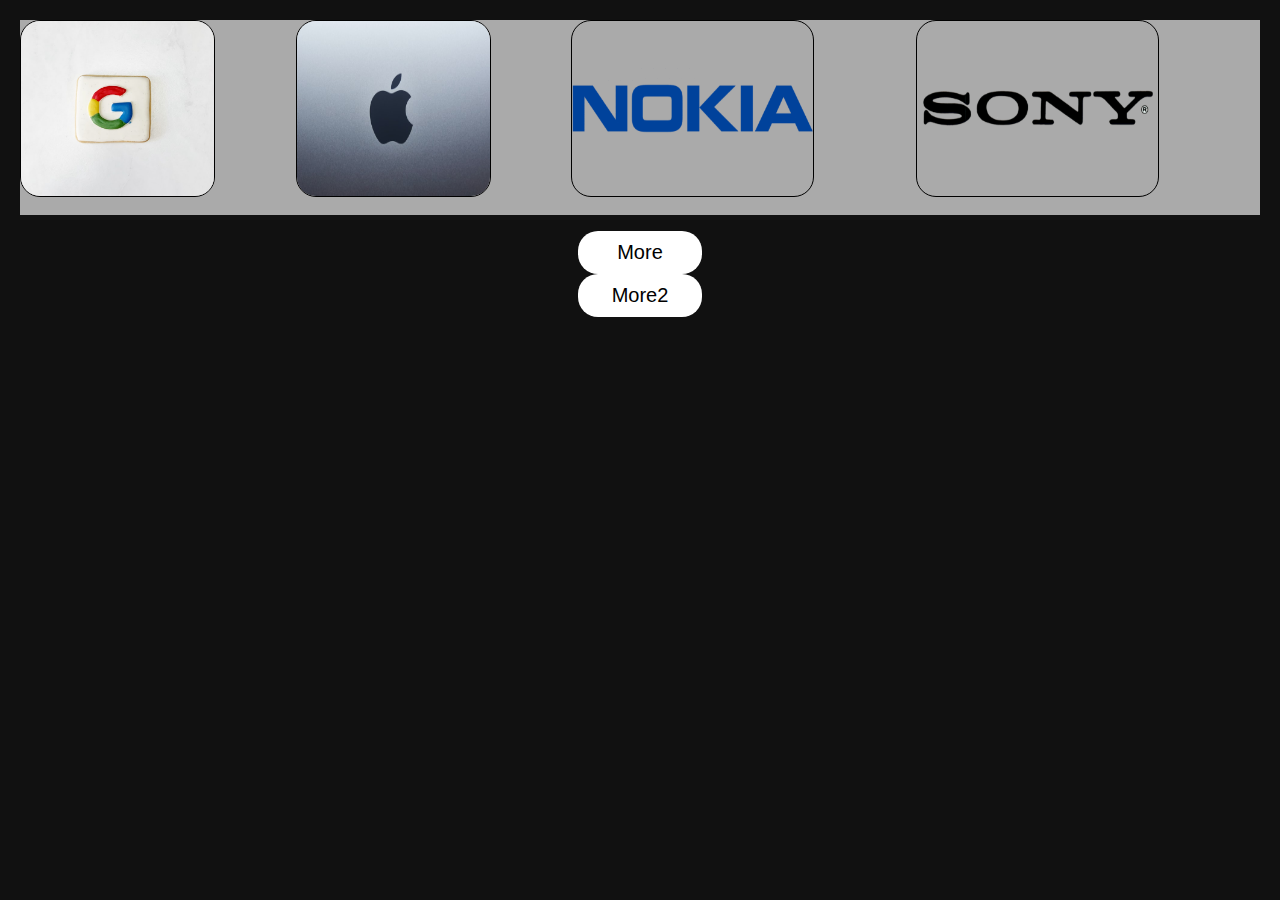
<file: index.html>
<!DOCTYPE html>
<html lang="en">
<head>
  <meta charset="UTF-8">
  <meta http-equiv="X-UA-Compatible" content="IE=edge">
  <meta name="viewport" content="width=device-width, initial-scale=1.0">
  <title>Click to load doing</title>
  <!-- RESET -->
  <link rel="stylesheet" href="./assets/reset.css">
  <!-- POPPINS -->
  <link rel="preconnect" href="https://fonts.googleapis.com">
  <link rel="preconnect" href="https://fonts.gstatic.com" crossorigin>
  <link href="https://fonts.googleapis.com/css2?family=Poppins:wght@300;400;500;600;700;800&display=swap" rel="stylesheet">
  <!-- STYLE -->
  <link rel="stylesheet" href="./assets/style.css">
</head>
<body>
  <div id="wrapper" class="wrapper">
    <div class="wrapper__part">
      <div class="wrapper__item">
        <img class="wrapper__img" src="./assets/images/google.jpg" alt="Google image">
      </div>
      <div class="wrapper__item">
        <img class="wrapper__img" src="./assets/images/apple.jpg" alt="Apple image">
      </div>
      <div class="wrapper__item">
        <img class="wrapper__img" src="./assets/images/nokia.png" alt="Nokia image">
      </div>
      <div class="wrapper__item">
        <img class="wrapper__img" src="./assets/images/sony.png" alt="Sony image">
      </div>
    </div>
    <div id="wrapper__part1" class="wrapper__part"></div>
    <div id="wrapper__part2" class="wrapper__part"></div>
  </div>
  <br/>
  <button class="btn" id="btn">More</button>
  <button class="btn" id="btn2">More2</button>
  

  <!-- JQUERY -->
  <script src="https://code.jquery.com/jquery-3.6.0.min.js" integrity="sha256-/xUj+3OJU5yExlq6GSYGSHk7tPXikynS7ogEvDej/m4=" crossorigin="anonymous"></script>
  <!-- SCRIPT -->
  <script src="./assets/interaction.js"></script>
</body>
</html>
</file>
<file: assets/style.css>
html {
  font-family: 'Poppins', sans-serif;
}

body {
  display: flex;
  background-color: #111;
  flex-direction: column;
  padding: 20px 20px 0 20px;
}

.wrapper {
  margin: auto;
  display: flex;
  background-color: #aaa;
  flex-direction: column;
}

.wrapper__part {
  display: flex;
}

.wrapper__img {
  border: 1px solid #000;
  display: block;
  height: 90%;
  width: 70%;
  border-radius: 20px;
}

.btn {
  border: none;
  background-color: #fff;
  border-radius: 20px;
  padding: 10px;
  font-size: 20px;
  width: 10%;
  cursor: pointer;
  margin: auto;
}

.btn:hover {
  background-color: #ccc;
}
</file>
